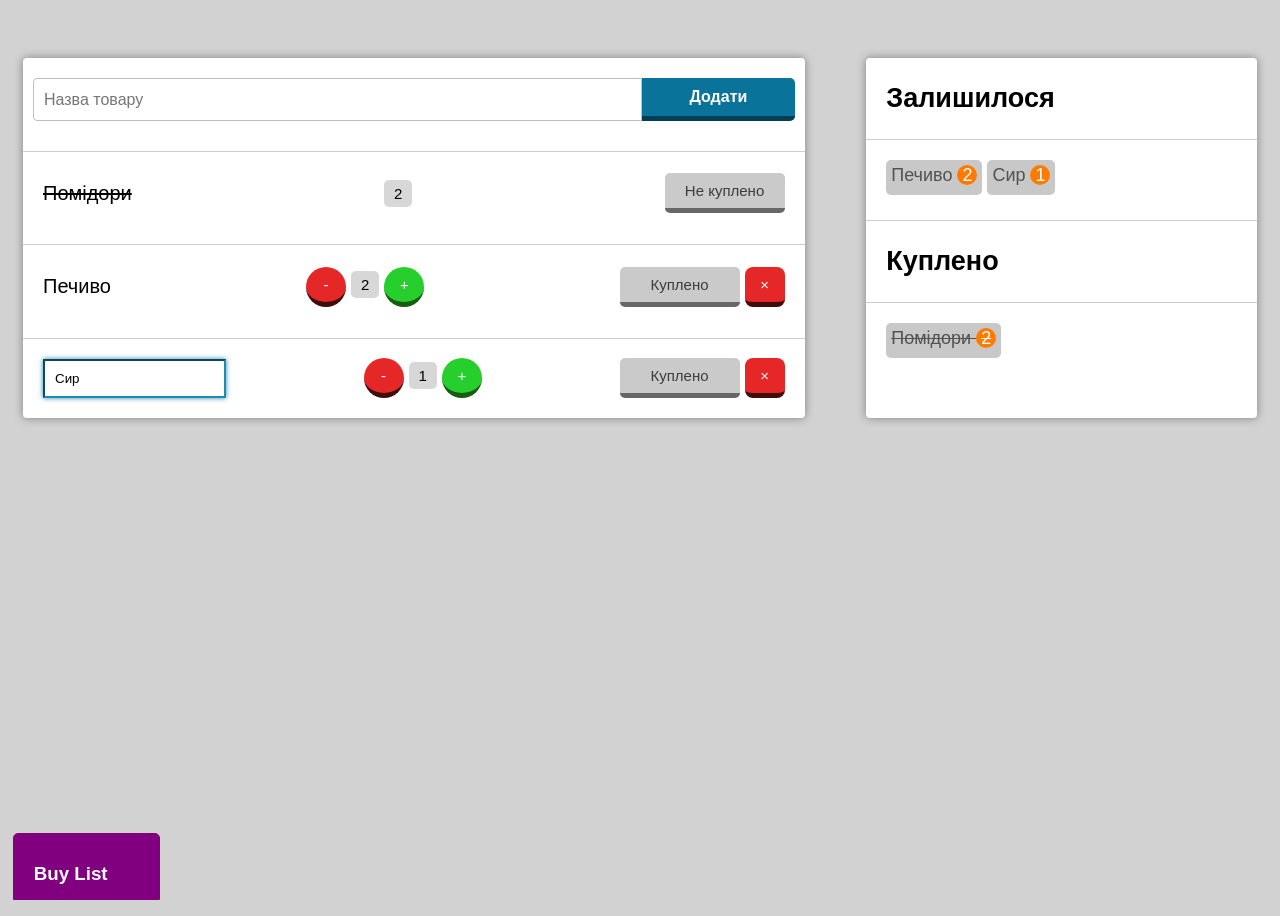
<file: HW1/index.html>
<!DOCTYPE html>
<!DOCTYPE html>
<html lang="uk">
<head>
    <meta charset="UTF-8">
    <title>Кошик покупок</title>
    <link rel="stylesheet" type="text/css" href="main.css" />
</head>
<body>
    <main class="wrapper">
        <span class="backet-container container">
            <div class="search"> 
                <input type="text" id="item-input" placeholder="Назва товару">
                <button id="addItemButton" data-tooltip="Додати товар">Додати</button>
            </div>
            <div class="item-of-bucket">
                <span class="not-bought product-name">Помідори</span>
                <span class="count">2</span>
                <button class="btn-unbought btn-bought-or-unbought" data-tooltip="Позначити як не куплено">Не куплено</button>
            </div>
            <div class="item-of-bucket">
                <span class="product-name">Печиво</span>
               <div>
                    <button class="button-decrease" id="product-cookie-decrease" data-tooltip="Зменшити кількість">-</button>
                    <span class="count">2</span>
                    <button class="button-increase" id="product-cookie-increase" data-tooltip="Збільшити кількість">+</button>
               </div>
                <div>
                    <button class="btn-bought btn-bought-or-unbought" data-tooltip="Позначити як куплено">Куплено</button>
                    <button class="btn-cancel" data-tooltip="Видалити товар">×</button>
                </div>
            </div>
            <div class="item-of-bucket">
				<label for="product-cheese">Сир</label>
                <input type="text" id="product-cheese" class="product-by-input" name="Продукт" value="Сир">
               <div>
                    <button class="button-decrease" disabled data-tooltip="Зменшити кількість">-</button>
                    <span class="count">1</span>
                    <button class="button-increase" data-tooltip="Збільшити кількість">+</button>
               </div>
                <div>
                    <button class="btn-bought btn-bought-or-unbought" data-tooltip="Позначити як куплено">Куплено</button>
                    <button class="btn-cancel" data-tooltip="Видалити товар">×</button>
                </div>
            </div>
   
    
        </span>
        <span class="statictics-container container">
            <h2>Залишилося</h2>
            <div class="remain-product-list product-list">
                <span class="product-item">
		        Печиво
		        <span class="amount">2</span>
	            </span>
                <span class="product-item">
		        Сир
		        <span class="amount">1</span>
	            </span>
            </div>

            <h2>Куплено</h2>
            <div class="bought-product-list product-list">
                <span class="product-item not-bought">
                     Помідори
                <span class="amount not-bought">2</span>
                </span>
            </div>
        </span>

        <span class="badge-buy-list">
                <h3>Buy List</h3>
                <p>Created by:</p>
                <span>Anastasia Khmara</span>
        </span>
    </main>
</body>
</html>
</file>
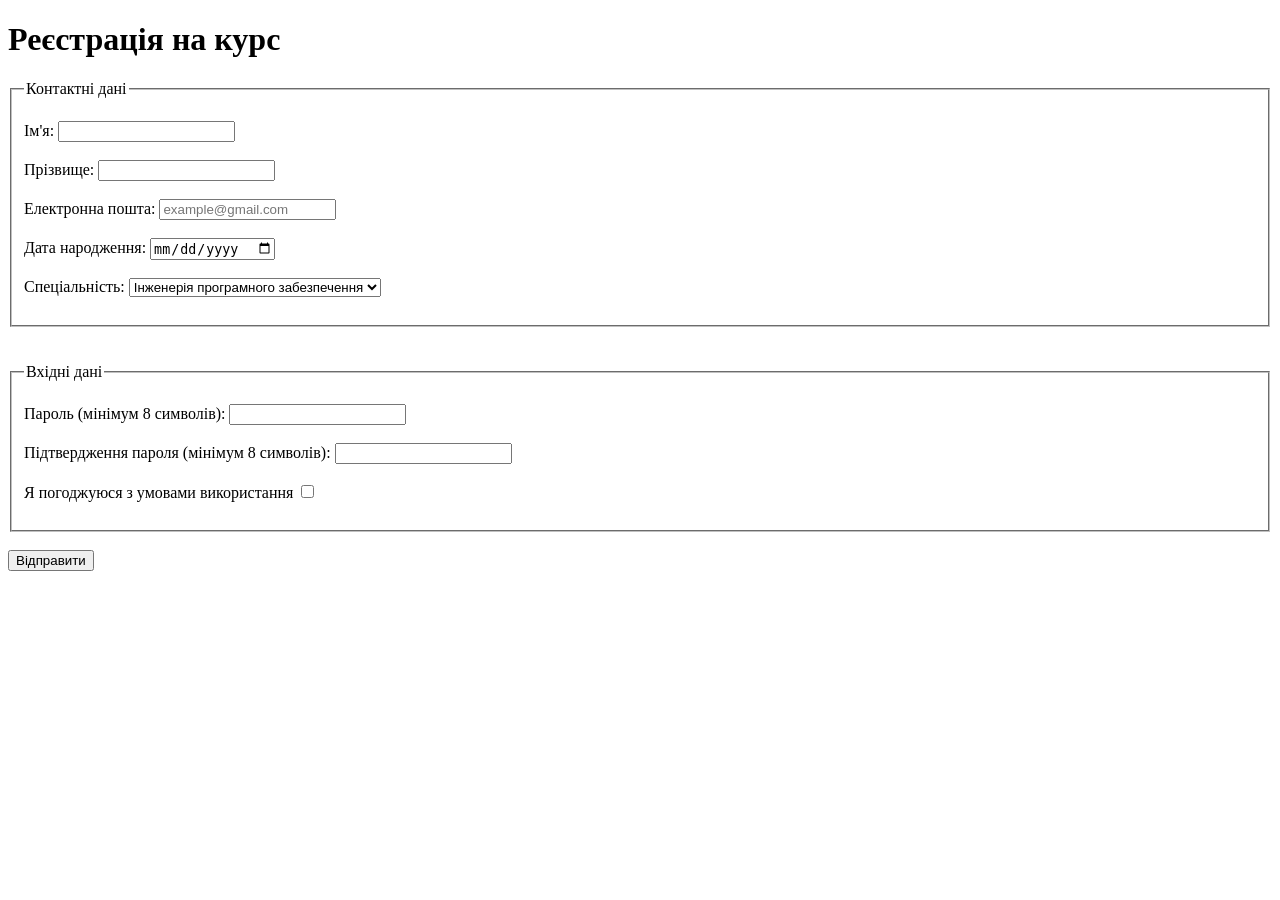
<file: Lab1/form.html>
<!DOCTYPE html>
<html lang="uk">
  <head>
    <title>Реєстрація на курс</title>
    <meta charset="UTF-8">
    <meta name="viewport" content="width=device-width, initial-scale=1">
  </head>
  <body>
    <h1>Реєстрація на курс</h1>
    <form>
    <fieldset><br>
    
        <legend>Контактні дані</legend>

        <label for="name">Ім'я:</label>
        <input type="text" id="name" name="name" minlength="1" required><br><br>

        <label for="surname">Прізвище:</label>
        <input type="text" id="surname" name="surname" minlength="1" required><br><br>

        <label for="email">Електронна пошта:</label>
        <input type="email" id="email" name="email" placeholder="example@gmail.com" required><br><br>

        <label for="date">Дата народження:</label>
        <input type="date" id="date" name="date" required><br><br>

        <label for="Спеціальність">Спеціальність:</label>
        <select name="Спеціальність" id="Спеціальність" required>
          <option value="Інженерія програмного забезпечення">Інженерія програмного забезпечення</option>
          <option value="Комп'ютерні науки">Комп'ютерні науки</option>
          <option value="Кібербезпека">Кібербезпека</option>
        </select><br><br>
    </fieldset><br><br>

    <fieldset><br> 
        <legend> Вхідні дані </legend>
        <label for="password">Пароль (мінімум 8 символів):</label>
        <input type="password" id="password" name="password" required minlength="8"><br><br>

        <label for="password-verification">Підтвердження пароля (мінімум 8 символів):</label>
        <input type="password" id="password-verification" name="password-verification" required minlength="8"><br><br>

        <label for="terms">Я погоджуюся з умовами використання</label>
        <input type="checkbox" id="terms" name="terms" required><br><br>
        
    </fieldset><br>
    
      <button type="submit">Відправити</button>
    </form>
    

  </body>
</html>
</file>
<file: HW1/main.css>
.product-item {
	background-color: rgb(200, 200, 200);
	display: inline-block;
	height: 25px;
	padding: 5px;
	border-radius: 5px;
    color: rgb(82, 82, 82);
}

.amount {
	background-color: rgb(255, 123, 0);
	border-radius: 10px;
	color: white;
	display: inline-block;
	height: 20px;
	width: 20px;
	text-align: center;
}

.not-bought {
    text-decoration: line-through;
}
.product-by-input[value] {
    outline: none;
    border-color: rgb(36, 137, 174);
    box-shadow: 0px 0px 5px 0px rgb(36, 137, 174);
    margin-top: 10px;
    margin-bottom: 10px;
    padding: 10px 0px;
    padding-left: 10px;
}
#addItemButton{
   outline: none; 
   border: 0px;
   color: white;
   background-color: rgb(10, 115, 153);
   border-bottom: 5px solid rgb(2, 62, 83);
   text-align: center;
   border-top-right-radius: 5px;
   border-bottom-right-radius: 5px;
   height: 100%;
   width: 20%;
   box-sizing: border-box;
   padding: 10px;
   font-family: Arial, Helvetica, sans-serif;
   font-size: medium;
   font-weight: bold;
}
.wrapper {
    display: flex;
    gap: 5%;
    padding: 50px 15px 100px 15px;
    height: 40vh;
    font-family: Arial, Helvetica, sans-serif;
   

    
}
body {
    height: 100vh;
    background-color: rgb(210, 210, 210);
}
h2 {
    border-bottom: 1px solid rgb(206, 205, 205);
    padding-left: 20px;
    padding-bottom: 25px;
    padding-top: 25px;
    margin: 0px;
    font-family: Arial, Helvetica, sans-serif;
}
.container {
    border: none;
    border-radius: 4px;
    box-shadow: 0px 0px 10px 0px grey;
    background-color: white;
    font-size: large;
}
.backet-container {
    display: flex;
    flex-direction: column;
    justify-content: space-between;
    flex:2;
 
}
.statictics-container {
    flex:1;
}
.product-list{
    padding-bottom: 25px;
    padding-top: 20px;
    padding-left: 20px;
}
.remain-product-list{
    border-bottom: 1px solid rgb(206, 205, 205);
}
.item-of-bucket{
    border-top: 1px solid rgb(205, 205, 205);
    display: flex;
    justify-content: space-between;
    align-items: center;
    padding: 10px 20px 10px 20px;
}
.item-of-bucket label {
	display: none;
}
#item-input{
    border: 1px solid rgb(192, 192, 192);
    padding: 10px;
    border-bottom-left-radius: 4px;
    border-top-left-radius: 4px;
    width: 80%;
    height:100%;
    box-sizing: border-box;
    font-family: Arial, Helvetica, sans-serif;
    font-size: medium;
}
.search {
    border: none;
    display: flex;
    align-items: center;
    padding: 20px 10px 20px 10px;
    
}
.product-name {
    font-size: 20px;
    font-family: Arial, Helvetica, sans-serif;
    padding: 20px 0px;
}
.count {
    font-size: 15px;
    font-family: Arial, Helvetica, sans-serif;
    background-color: rgb(215, 215, 215);
    border-radius: 5px;
    padding: 5px 10px;
}
.button-decrease {
   outline: none; 
   border: 0px;
   color: white;
   background-color: rgb(229, 39, 39);
   border-bottom: 5px solid rgb(64, 13, 13);
   text-align: center;
   border-radius: 50%;
   height: 40px;
   width: 40px;
   font-size: 15px;
}
.button-increase {
   outline: none; 
   border: 0px;
   color: white;
   background-color: rgb(38, 207, 44);
   border-bottom: 5px solid rgb(23, 93, 16);
   text-align: center;
   border-radius: 50%;
   height: 40px;
   width: 40px;
   font-size: 15px;
}
.btn-cancel{
   outline: none; 
   border: 0px;
   color: white;
   background-color: rgb(229, 39, 39);
   border-bottom: 5px solid rgb(64, 13, 13);
   text-align: center;
   border-radius: 8px;
   height: 40px;
   width: 40px;
   font-size: 15px;
}
.btn-bought-or-unbought{
   outline: none; 
   border: 0px;
   color: rgb(60, 60, 60);
   background-color: rgb(202, 202, 202);
   border-bottom: 5px solid rgb(103, 103, 103);
   text-align: center;
   border-radius: 5px;
   height: 40px;
   width: 120px;
   font-size: 15px;
   font-family: Arial, Helvetica, sans-serif;
}

.badge-buy-list{
    position: fixed;
    bottom: 0px;
    left: 0px;
    background-color:purple;
    border: 1px solid purple;
    color: white;
    height:5%;
    text-align: left;
    padding: 10px 20px;
    margin-left: 1%;
    border-top-left-radius: 5px;
    border-top-right-radius: 5px;
    transition: height 1s ease-in-out, background-color 1s ease-in-out;
    overflow: hidden;
}
.badge-buy-list span {
	font-weight: bold;
	font-size: 12px;
}
.badge-buy-list:hover {
    height: 12%;
    background: blue;
}
.badge-buy-list h6, p {
    margin:0px;
}
.button-increase,
.button-decrease,
.btn-cancel,
.btn-bought-or-unbought,#addItemButton {
    position: relative;
    cursor: pointer;
}
.button-increase::after,
.button-decrease::after,
.btn-cancel::after,
.btn-bought-or-unbought::after,
#addItemButton::after {
    content: attr(data-tooltip);
    position: absolute;
    bottom: 120%;
    left: 50%;
    transform: translateX(-50%) scale(0.5);
    background: rgb(115, 37, 146);
    color: white;
    padding: 10px 15px;
    border-radius: 10px;
    opacity: 0;
    visibility: hidden;
    transition: opacity 0.3s ease, transform 0.3s ease, visibility 0.3s;
    font-size: 14px;
    white-space: nowrap;
}
.button-increase:hover::after,
.button-decrease:hover::after,
.btn-cancel:hover::after,
.btn-bought-or-unbought:hover::after,
#addItemButton:hover::after {
    opacity: 1;
    visibility: visible;
    transform: translateX(-50%) scale(1);
}
@media screen and (min-width: 650px) and (max-width: 870px) {
    .search {
        padding: 16px 8px;
    }

    #item-input {
        width: 80%;
        padding: 8px;
        font-size: 14px;
    }
    #product-cheese {
        width: 10%;
        padding: 8px;
        font-size: 14px;
    }

    #addItemButton {
        width: 22%;
        padding: 8px;
        font-size: 14px;
    }

    .item-of-bucket {
        padding: 10px 18px 10px 18px;
    }

    .item-of-bucket span,
    .item-of-bucket .product-by-input {
        font-size: 18px;
    }

    .product-by-input[value] {
        padding: 8px 0px;
        padding-left: 8px;
    }

    .button-increase,
    .button-decrease,
    .btn-cancel {
        width: 38px;
        height: 38px;
        font-size: 14px;
    }

    .btn-bought-or-unbought {
        width: 110px;
        height: 38px;
        font-size: 14px;
    }

    .count {
        padding: 4px 8px;
        font-size: 14px;
    }

    h2 {
        padding-left: 18px;
        padding-top: 22px;
        padding-bottom: 22px;
        font-size: 19px;
    }

    .product-list {
        padding-left: 18px;
        padding-top: 18px;
        padding-bottom: 22px;
    }

    .badge-buy-list {
        padding: 8px 18px;
    }
}
@media screen and (max-width: 650px) {
    .wrapper {
        flex-direction: column;
        gap: 20px;
        padding: 20px 10px 50px 10px;
    }

    .search {
        padding: 14px 8px;
    }

    #item-input {
        width: 74%;
        padding: 6px;
        font-size: 13px;
    }

    #addItemButton {
        width: 26%;
        padding: 6px;
        font-size: 13px;
    }

    .item-of-bucket {
        padding: 8px 14px 8px 14px;
    }

    .item-of-bucket span,
    .item-of-bucket .product-by-input {
        font-size: 16px;
    }

    .product-by-input[value] {
        padding: 6px 0px;
        padding-left: 6px;
    }

    .button-increase,
    .button-decrease,
    .btn-cancel {
        width: 32px;
        height: 32px;
        font-size: 13px;
    }

    .btn-bought-or-unbought {
        width: 98px;
        height: 32px;
        font-size: 13px;
    }

    .count {
        padding: 3px 7px;
        font-size: 13px;
    }

    h2 {
        padding-left: 14px;
        padding-top: 18px;
        padding-bottom: 18px;
        font-size: 18px;
    }

    .product-list {
        padding-left: 14px;
        padding-top: 16px;
        padding-bottom: 20px;
    }
     #product-cheese {
        width: 10%;
        padding: 8px;
        font-size: 14px;
    }
    
}
@media print {
   .badge-buy-list{
    background-color: white;
    border: 1 px solid purple;
   }
   .badge-buy-list h3{
    display: none;
   }
   .badge-buy-list p{
    padding-top: 10px;
   }

}
</file>
